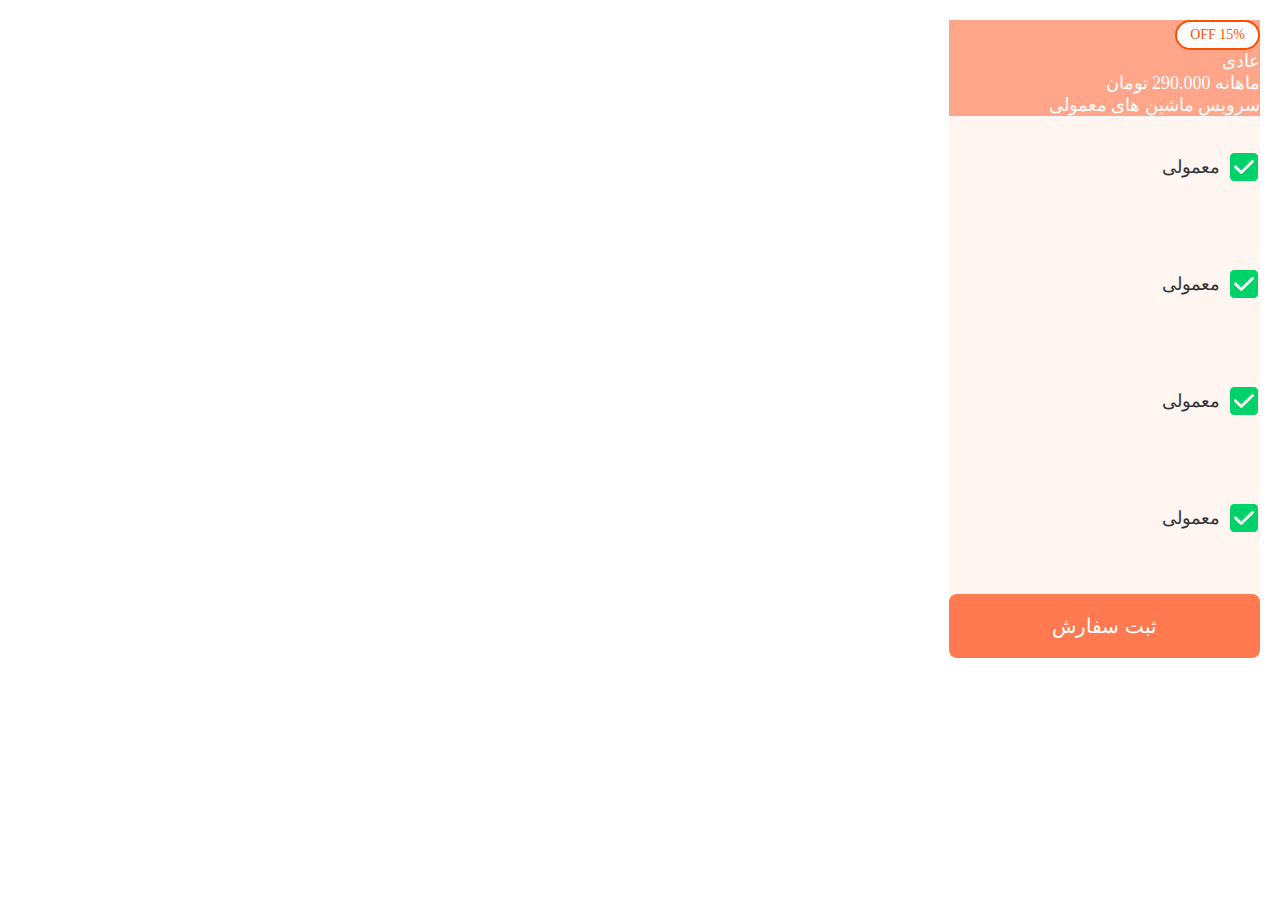
<file: index.html>
<!DOCTYPE html>
<html lang="en" dir="rtl">
  <head>
    <meta charset="UTF-8" />
    <meta name="viewport" content="width=device-width, initial-scale=1.0" />
    <link rel="stylesheet" href="./css/fonts.css" />
    <link rel="stylesheet" href="./css/style.css" />
    <title>Tapsi</title>
  </head>
  <body>
    <div class="reserve-plan">
      <div class="reserve-item">
        <div class="plan-card">
          <span class="badge">15% OFF</span>
        </div>
        <div class="plan-card">عادی</div>
        <div class="plan-card">ماهانه 290.000 تومان</div>
        <div class="plan-card">سرویس ماشین های معمولی</div>
      </div>
      <div class="reserve-item list-card">
        <ul class="list list--tick">
          <li class="list__item">معمولی</li>
          <li class="list__item">معمولی</li>
          <li class="list__item">معمولی</li>
          <li class="list__item">معمولی</li>
        </ul>
      </div>
      <div class="reserve-item sub-btn">
        <button class="btn btn--secondary btn--block">ثبت سفارش</button>
      </div>
    </div>
  </body>
</html>
</file>
<file: css/fonts.css>
@font-face {
  font-family: "vazir";
  font-weight: 400;
  font-style: normal;
  src: url(/assets/fonts/Vazirmatn-Medium.woff2) format(.woff2);
}
@font-face {
  font-family: "vazir";
  font-weight: 700;
  font-style: normal;
  src: url(/assets/fonts/Vazirmatn-Bold.woff2) format(.woff2);
}

body,
button, 
{
  font-family: "vazir";
}
</file>
<file: css/style.css>
/*RESET*/
*,
*::before,
*::after {
  box-sizing: border-box;
  margin: 0;
  padding: 0;
  /* list-style: none; */
}

/* Root */
:root {
  --primary-color: #ff5722;
  --secondary-color-dark: #ff7a50;
  --secondary-color-light: #ffa589;
  --black-color: #000000;
  --white-color: #ffffff;
  --font-color-body: #333333;
  --border-color: #fe4e00;
  --navbar-color: #f8f8f8;
  --card-bcg-color:#FFF6F2;
}
html {
  font-size: 62.5%;
}

body {
  color: var(--font-color-body);
  font-weight: 400;
  font-size: 1.4rem;
}

h1,
h2,
h3 {
  color: var(--black-color);
  font-weight: 700;
}

h1 {
  font-size: 2.5rem;
}
h2,
h3 {
  font-size: 2.2rem;
}
@media screen and (min-width: 1024px) {
  body {
    font-size: 1.8rem;
  }
  h1 {
    font-size: 5rem;
  }
  h2,
  h3 {
    font-size: 3.5rem;
  }
}

.btn {
  cursor: pointer;
  outline: 0;
  border: 0;
  padding: 2rem 2.4rem;
  border-radius: 8px;
  margin: 1rem 0;
  text-align: center;
  white-space: nowrap;
  font-size: 1.4rem;
}
.btn--primary {
  background-color: var(--primary-color);
  color: var(--white-color);
}
.btn--secondary {
  background-color: var(--secondary-color-dark);
  color: var(--white-color);
}
.btn--block {
  width: 100%; /*100% father*/
  font-size: 1.6rem;
}

@media screen and (min-width: 1024px) {
  .btn {
    font-size: 1.6rem;
  }
  .btn--block {
    font-size: 2rem;
  }
}
/*BADGE*/
.badge {
  outline: 0;
  border: 2px solid var(--border-color);
  border-radius: 32px;
  padding: 0.5rem 1.3rem;
  text-align: center;
  display: inline-block;
  text-transform: uppercase;
  background-color: var(--white-color);
  color: var(--border-color);
  font-size: 1.2rem;
}
.badge--primary {
  background-color: var(--primary-color);
  color: var(--white-color);
}
@media screen and (min-width: 1024px) {
  .badge {
    font-size: 1.4rem;
  }
}
/*list*/
.list {
  list-style: none;
  font-size: 1.8rem;
}
/* new-style */
.list--inline .list__item {
  display: inline-block;
  margin-left: 2rem;
}
/* .list--tick {
  list-style-image: url("/assets/images/bxs-check-square.svg");
  padding-right: 3rem;
} */
/* .list--tick .list__item::before {
  content: "";
  width: 20px;
  height: 20px;
  background: url("/assets/images/Microsoft-Fluentui-Emoji-Flat-Check-Mark-Button-Flat.svg") no-repeat;
  background-color: #ccc;
  padding-right: 3rem;
} */
.list--tick .list__item {
   background: url("/assets/images/Microsoft-Fluentui-Emoji-Flat-Check-Mark-Button-Flat.svg") no-repeat;
  background-position:right center ;
  padding: 4rem;
  margin-bottom: 1.5rem;
  
}

@media screen and(min-width:1024px) {
  .list--tick .list__item {
    font-size: 1.8rem;
    margin-bottom: 2rem;
  }
  
}
.reserve-plan{
  display: grid;
  width: 311px;
  height: 620px;
  background-color: var(--card-bcg-color);
  margin: 2rem;
  grid-template-rows: auto;
}
.plan-card {
  background-color: var(--secondary-color-light);
  color: var(--white-color);
}
</file>
